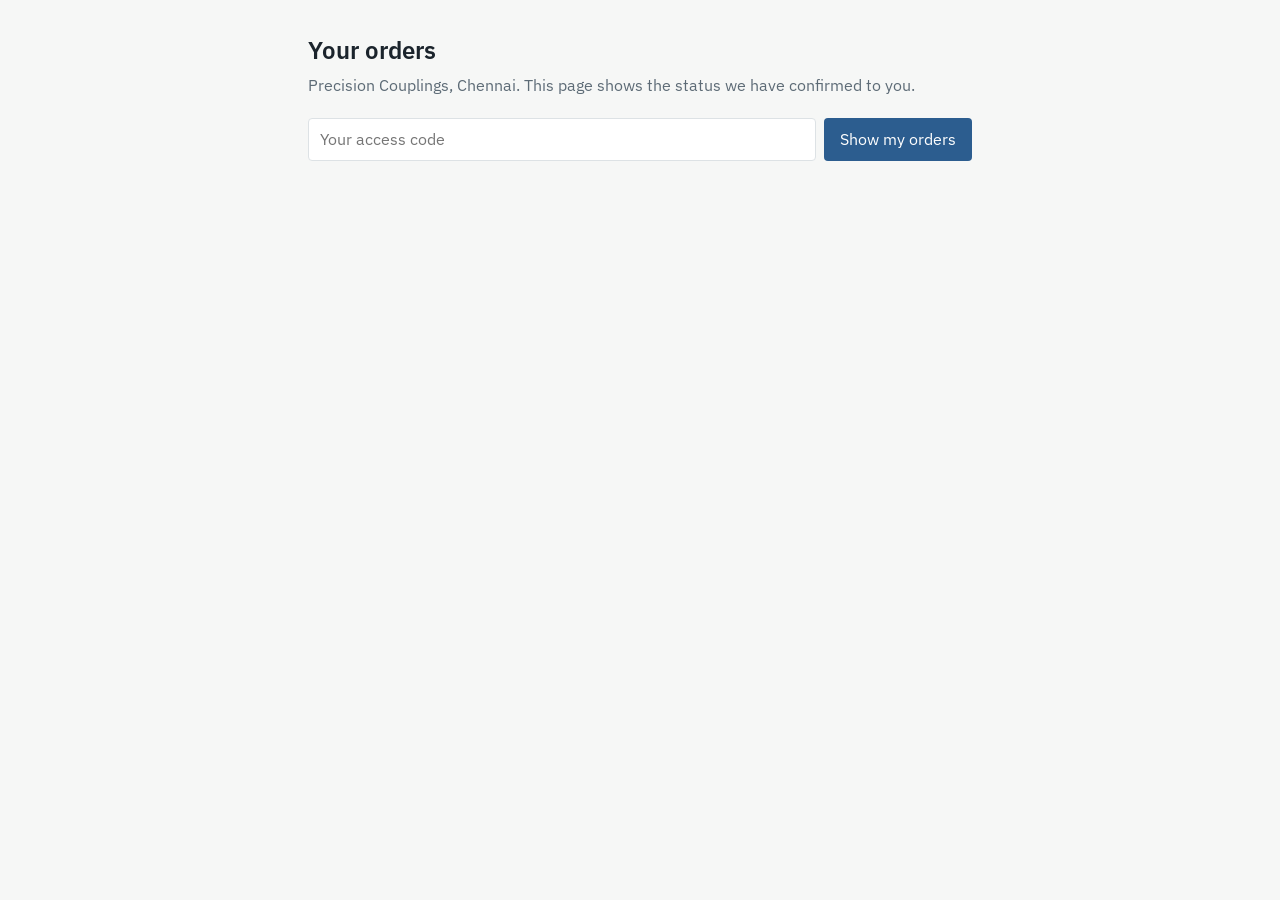
<file: sales-to-production/sales-to-production/core/src/main/resources/static/customer.html>
<!doctype html>
<html lang="en">
<head>
<meta charset="utf-8">
<meta name="viewport" content="width=device-width, initial-scale=1">
<title>Your orders: Precision Couplings</title>
<link rel="preconnect" href="https://fonts.googleapis.com">
<link href="https://fonts.googleapis.com/css2?family=IBM+Plex+Sans:wght@400;500;600&display=swap" rel="stylesheet">
<style>
:root { --paper: #f6f7f6; --panel: #fff; --ink: #1b242c; --muted: #5d6b76; --rule: #dde2e5; --blue: #2c5d8f;
  --amber: #a86f05; --amber-soft: #fbf0d9; --done: #2f7d5b; color-scheme: light; }
@media (prefers-color-scheme: dark) {
  :root { --paper: #12181d; --panel: #1a2229; --ink: #e6ecf0; --muted: #93a3b0; --rule: #2c3741; --blue: #7fb0e0;
    --amber: #e2ab3c; --amber-soft: #3a2f18; --done: #6cc19a; color-scheme: dark; }
}
* { box-sizing: border-box; }
body { margin: 0; background: var(--paper); color: var(--ink); font: 16px/1.55 "IBM Plex Sans", "Segoe UI", Roboto, Helvetica, Arial, sans-serif; }
.wrap { max-width: 44rem; margin: 0 auto; padding: 2rem 1.25rem 4rem; }
h1 { font-size: 1.5rem; font-weight: 600; margin: 0 0 .25rem; }
.muted { color: var(--muted); }
form { display: flex; gap: .5rem; margin: 1.25rem 0 1.75rem; }
input { flex: 1; font: inherit; padding: .5rem .7rem; border: 1px solid var(--rule); border-radius: 4px; background: var(--panel); color: var(--ink); }
button { font: inherit; padding: .5rem 1rem; border-radius: 4px; border: 0; background: var(--blue); color: #fff; cursor: pointer; }
input:focus-visible, button:focus-visible { outline: 2px solid var(--blue); outline-offset: 2px; }
.order { background: var(--panel); border: 1px solid var(--rule); border-radius: 6px; padding: 1.1rem 1.2rem; margin-bottom: 1rem; }
.order h2 { font-size: 1.1rem; margin: 0; font-weight: 600; }
.steps { display: grid; grid-template-columns: repeat(5, 1fr); gap: 4px; margin: 1rem 0 .4rem; list-style: none; padding: 0; }
.steps li { font-size: .78rem; color: var(--muted); border-top: 4px solid var(--rule); padding-top: .35rem; }
.steps li.done { border-color: var(--done); color: var(--ink); }
.steps li.now { border-color: var(--blue); color: var(--ink); font-weight: 600; }
.dates { display: flex; flex-wrap: wrap; gap: .4rem 2rem; margin-top: .8rem; }
.dates strong { display: block; font-size: 1.05rem; }
.reconfirm { background: var(--amber-soft); color: var(--amber); padding: .1rem .45rem; border-radius: 3px; font-weight: 600; }
.basis { font-size: .85rem; margin-top: .7rem; }
</style>
</head>
<body>
<div class="wrap">
  <h1>Your orders</h1>
  <div class="muted">Precision Couplings, Chennai. This page shows the status we have confirmed to you.</div>
  <form id="f">
    <input id="token" placeholder="Your access code" aria-label="Access code">
    <button type="submit">Show my orders</button>
  </form>
  <div id="out" aria-live="polite"></div>
</div>
<script>
const STEPS = ['ORDER_RECEIVED', 'SCHEDULED', 'IN_PRODUCTION', 'READY_TO_DISPATCH', 'SHIPPED'];
const LABEL = { ORDER_RECEIVED: 'Received', SCHEDULED: 'Scheduled', IN_PRODUCTION: 'In production', READY_TO_DISPATCH: 'Ready', SHIPPED: 'Shipped' };
const fmt = d => d ? new Date(d + 'T00:00:00Z').toLocaleDateString('en-IN', { weekday: 'short', day: 'numeric', month: 'long', timeZone: 'UTC' }) : '';
const esc = s => String(s ?? '').replace(/[&<>"]/g, c => ({ '&': '&amp;', '<': '&lt;', '>': '&gt;', '"': '&quot;' }[c]));
const out = document.getElementById('out');
async function show(token) {
  out.textContent = 'Loading…';
  const r = await fetch('/customer/api/orders', { headers: { 'X-Customer-Token': token } });
  if (!r.ok) { out.textContent = r.status === 403 ? 'That access code is not recognised. Check the code in your order confirmation email.' : 'The status service is not reachable. Try again in a few minutes.'; return; }
  const a = await r.json();
  if (!a.orders.length) { out.textContent = a.note || 'No orders on your account.'; return; }
  out.innerHTML = `<p class="muted">${esc(a.account)}</p>` + a.orders.map(o => {
    const at = STEPS.indexOf(o.stage);
    return `<article class="order">
      <h2>${esc(o.orderRef)}${o.yourPo ? ` <span class="muted" style="font-weight:400">your PO ${esc(o.yourPo)}</span>` : ''}</h2>
      <ol class="steps">${STEPS.map((s, i) => `<li class="${i < at ? 'done' : i === at ? 'now' : ''}">${LABEL[s]}</li>`).join('')}</ol>
      <div>${esc(o.message)}</div>
      <div class="dates">
        <div><span class="muted">Promised</span><strong>${fmt(o.promisedDate)}</strong></div>
        <div><span class="muted">Current estimate</span><strong>${o.currentEstimate ? fmt(o.currentEstimate) : '<span class="reconfirm">Being reconfirmed</span>'}</strong></div>
      </div>
      <div class="basis muted">${esc(o.basisText)}</div>
    </article>`;
  }).join('');
}
document.getElementById('f').addEventListener('submit', e => { e.preventDefault(); const t = document.getElementById('token').value.trim(); if (t) show(t); });
const q = new URLSearchParams(location.search).get('token');
if (q) { document.getElementById('token').value = q; show(q); }
</script>
</body>
</html>
</file>
